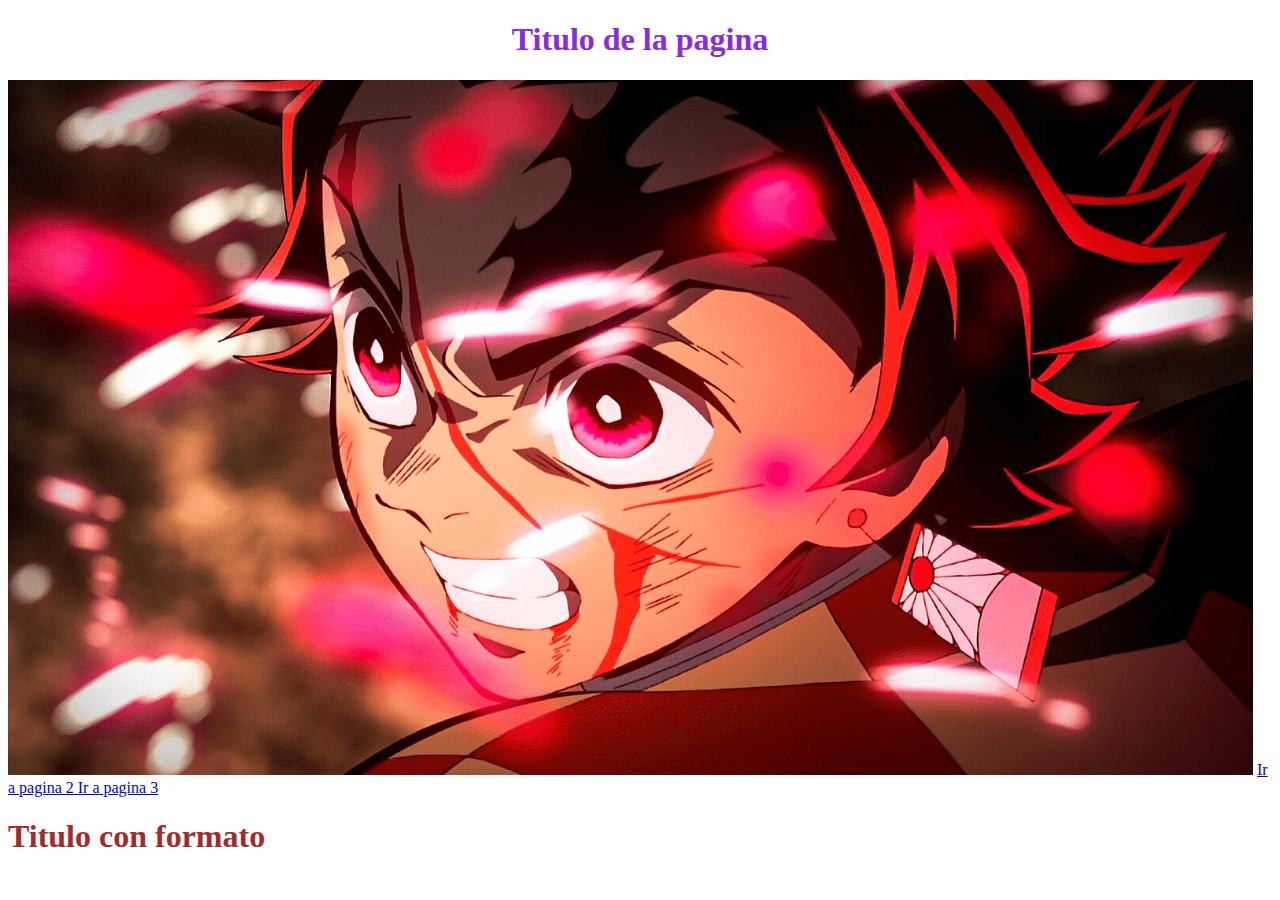
<file: index.html>
<!DOCTYPE html>
<html>
    <head>
        <title> first pagina </title>
        <link type="text/css" rel="stylesheet" href="css/estilos.css"
    </head>
    <body>
        <h1 id="encabezado" class="centrado">  Titulo de la pagina</h1>
        <img class="centrado" src="img/kimetsu.png" />
        <a href="dos.html"> Ir a pagina 2 </a>
        <a href="tres.html"> Ir a pagina 3 </a>

        <h1 id="titulo2">Titulo con formato <h1>
    </body>   

</html>
</file>
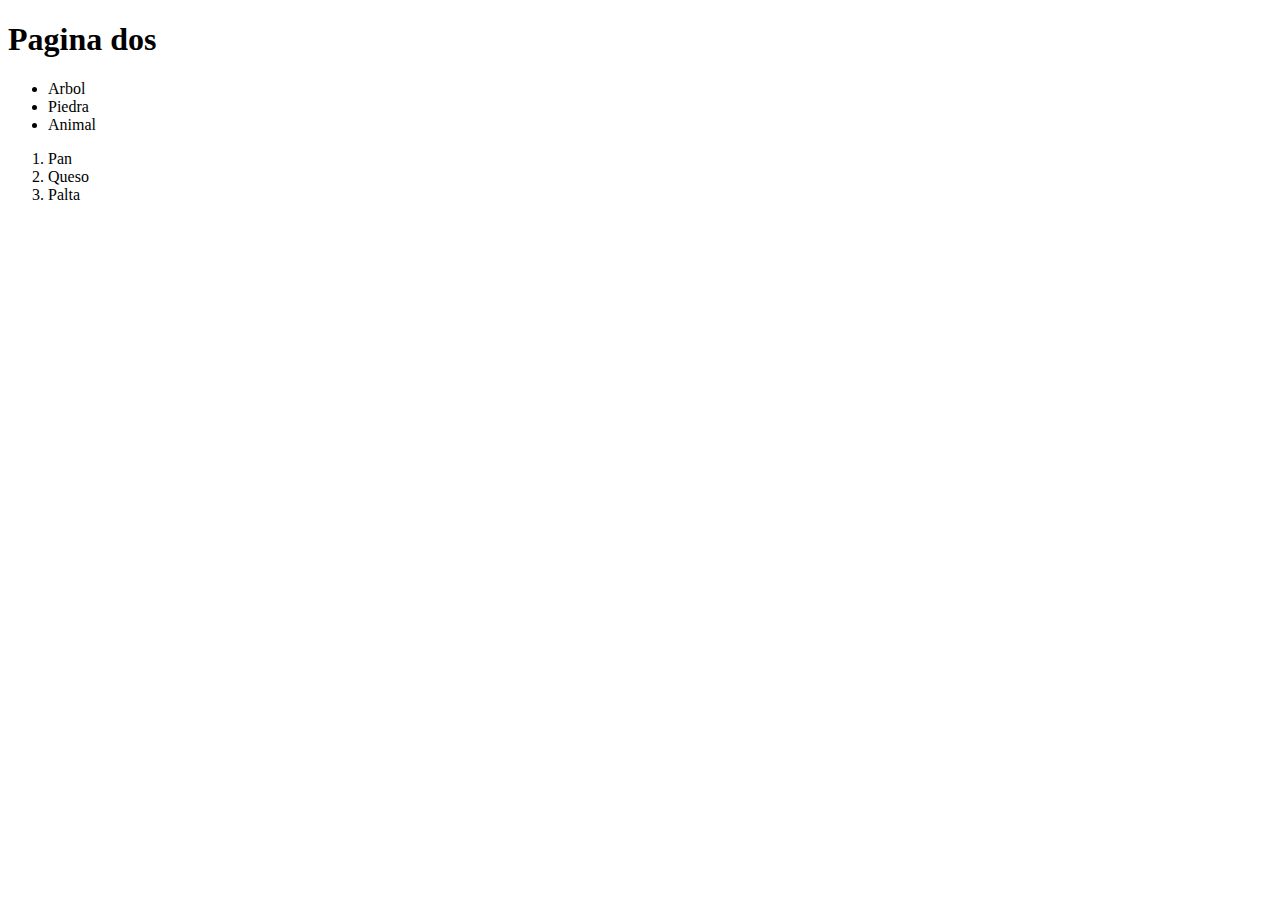
<file: dos.html>
<!DOCTYPE html>
<html lang="es">
<head>
    <meta charset="UTF-8">
    <meta http-equiv="X-UA-Compatible" content="IE=edge">
    <meta name="viewport" content="width=device-width, initial-scale=1.0">
    <title>Pagina dos</title>
</head>
<body>
    <h1>
      Pagina dos  
    </h1>
    <ul> 
        <li> Arbol</li>
        <li> Piedra</li>
        <li> Animal</li>
    </ul>
    <ol>
        <li>Pan</li>
        <li>Queso</li>
        <li>Palta</li>
    </ol>
</body>
</html>
</file>
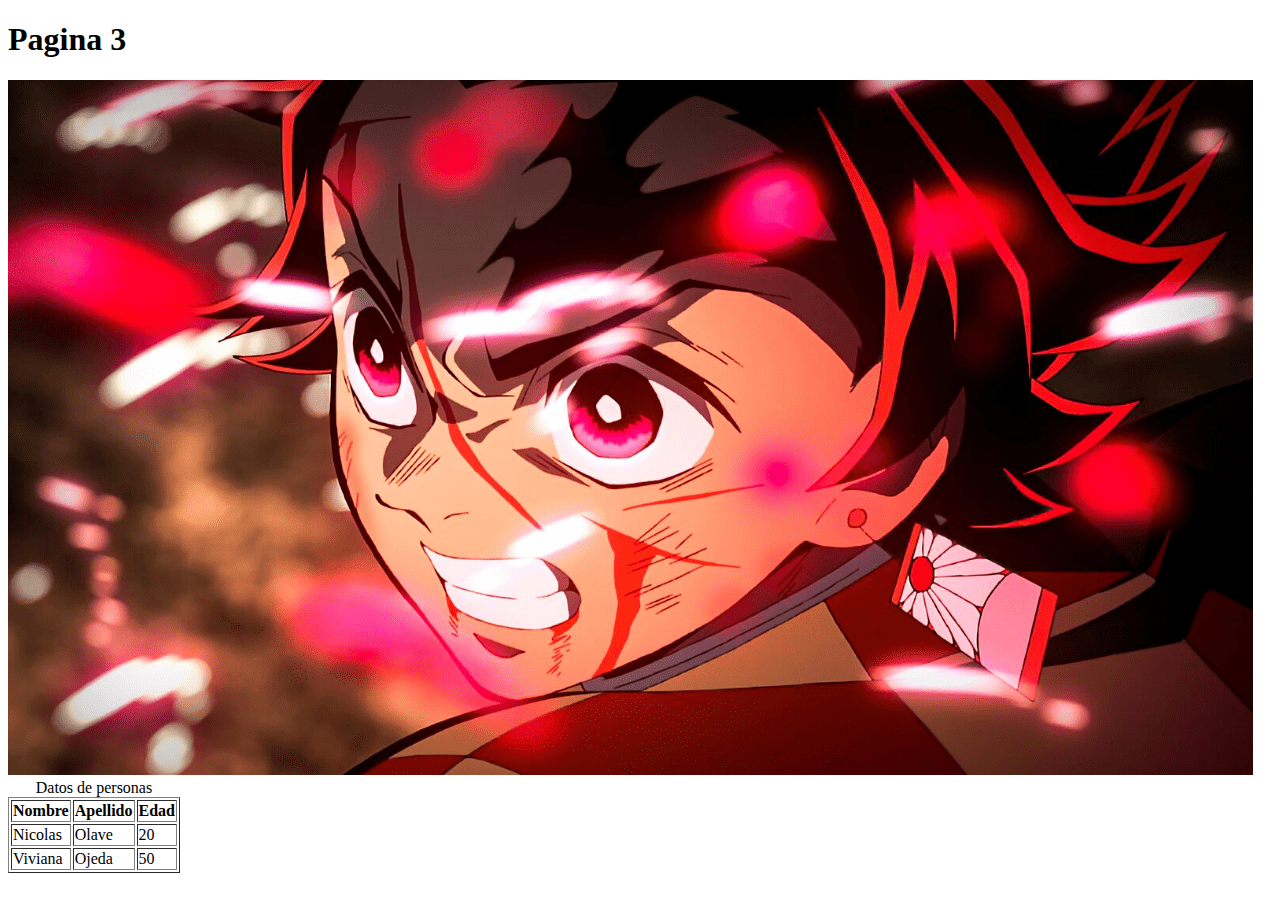
<file: tres.html>
<!DOCTYPE html>
<html lang="es">
<head>
    <meta charset="UTF-8">
    <meta http-equiv="X-UA-Compatible" content="IE=edge">
    <meta name="viewport" content="width=device-width, initial-scale=1.0">
    <title>Pagina tres</title>
</head>
<body>
    <h1>Pagina 3</h1>
<div>
    
    <img src="img/kimetsu.png" alt=" imagen otaku"/>

</div>
    
<div>
    <table border="1">
    <caption>Datos de personas</caption>
        <tr>
            <th>Nombre</th>
            <th>Apellido</th>
            <th>Edad</th>
        </tr> 

        <tr>
            <td>Nicolas</td>
            <td>Olave</td>
            <td>20</td>
        </tr>

        <tr>
            <td>Viviana</td>
            <td>Ojeda</td>
            <td>50</td>
        </tr>
        
    </table>
</div>
</body>
</html>
</file>
<file: css/estilos.css>
h1
{
    color:blueviolet;
}

#titulo2
{
    color: brown;
}

.centrado
{
    text-align: center;
}
</file>
